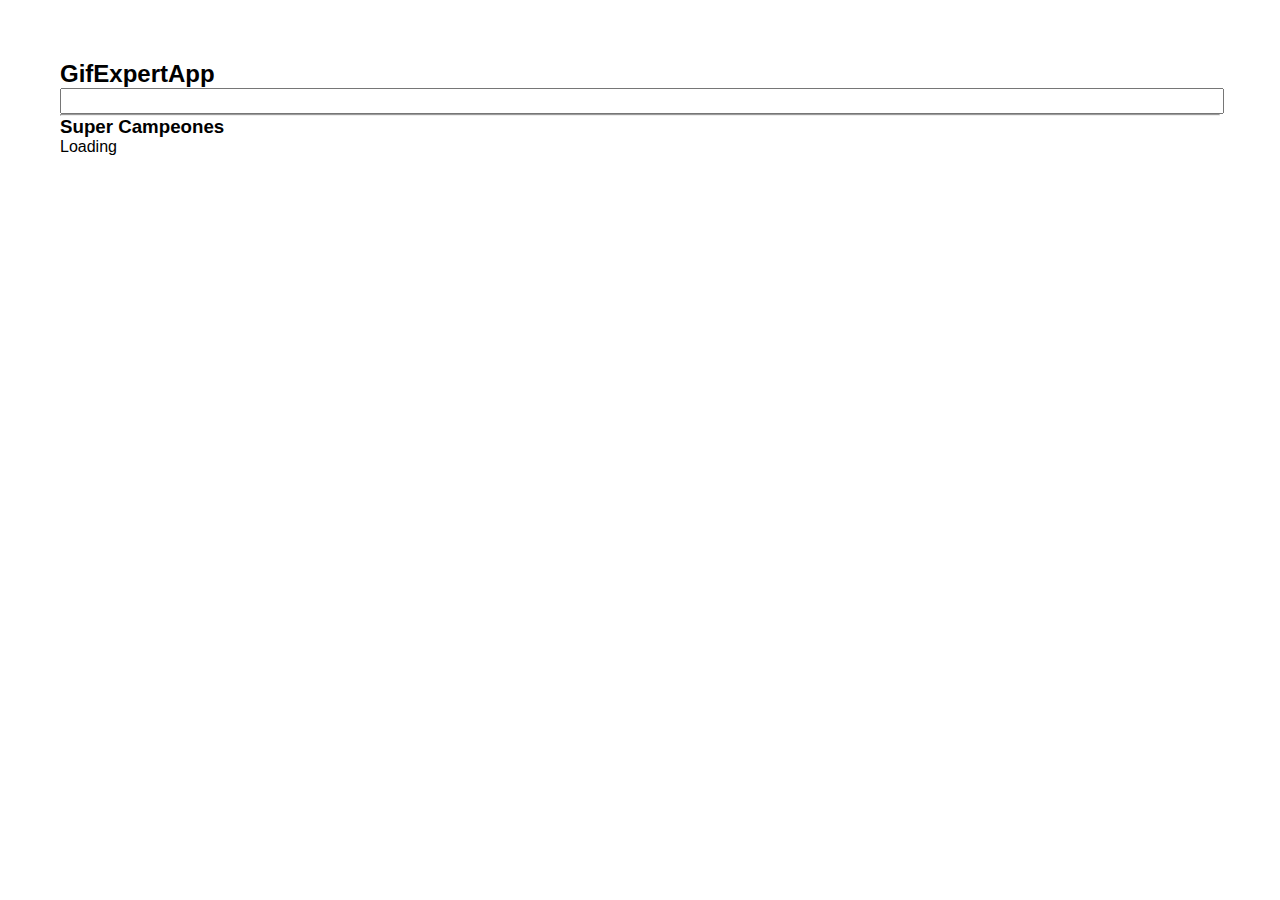
<file: docs/index.html>
<!doctype html>
<html lang="en">

<head>
    <meta charset="utf-8" />
    <link rel="icon" href="./favicon.ico" />
    <meta name="viewport" content="width=device-width,initial-scale=1" />
    <meta name="theme-color" content="#000000" />
    <meta name="description" content="Web site created using create-react-app" />
    <link rel="apple-touch-icon" href="./logo192.png" />
    <link rel="manifest" href="./manifest.json" />
    <link rel="stylesheet" href="https://cdnjs.cloudflare.com/ajax/libs/animate.css/4.0.0/animate.min.css" />
    <title>Gif App</title>
    <link href="./static/css/main.0f91aa06.chunk.css" rel="stylesheet">
</head>

<body><noscript>You need to enable JavaScript to run this app.</noscript>
    <div id="root"></div>
    <script>
        ! function(e) {
            function r(r) {
                for (var n, p, f = r[0], i = r[1], l = r[2], c = 0, s = []; c < f.length; c++) p = f[c], Object.prototype.hasOwnProperty.call(o, p) && o[p] && s.push(o[p][0]), o[p] = 0;
                for (n in i) Object.prototype.hasOwnProperty.call(i, n) && (e[n] = i[n]);
                for (a && a(r); s.length;) s.shift()();
                return u.push.apply(u, l || []), t()
            }

            function t() {
                for (var e, r = 0; r < u.length; r++) {
                    for (var t = u[r], n = !0, f = 1; f < t.length; f++) {
                        var i = t[f];
                        0 !== o[i] && (n = !1)
                    }
                    n && (u.splice(r--, 1), e = p(p.s = t[0]))
                }
                return e
            }
            var n = {},
                o = {
                    1: 0
                },
                u = [];

            function p(r) {
                if (n[r]) return n[r].exports;
                var t = n[r] = {
                    i: r,
                    l: !1,
                    exports: {}
                };
                return e[r].call(t.exports, t, t.exports, p), t.l = !0, t.exports
            }
            p.m = e, p.c = n, p.d = function(e, r, t) {
                p.o(e, r) || Object.defineProperty(e, r, {
                    enumerable: !0,
                    get: t
                })
            }, p.r = function(e) {
                "undefined" != typeof Symbol && Symbol.toStringTag && Object.defineProperty(e, Symbol.toStringTag, {
                    value: "Module"
                }), Object.defineProperty(e, "__esModule", {
                    value: !0
                })
            }, p.t = function(e, r) {
                if (1 & r && (e = p(e)), 8 & r) return e;
                if (4 & r && "object" == typeof e && e && e.__esModule) return e;
                var t = Object.create(null);
                if (p.r(t), Object.defineProperty(t, "default", {
                        enumerable: !0,
                        value: e
                    }), 2 & r && "string" != typeof e)
                    for (var n in e) p.d(t, n, function(r) {
                        return e[r]
                    }.bind(null, n));
                return t
            }, p.n = function(e) {
                var r = e && e.__esModule ? function() {
                    return e.default
                } : function() {
                    return e
                };
                return p.d(r, "a", r), r
            }, p.o = function(e, r) {
                return Object.prototype.hasOwnProperty.call(e, r)
            }, p.p = "/";
            var f = this["webpackJsonpgif-expert-app"] = this["webpackJsonpgif-expert-app"] || [],
                i = f.push.bind(f);
            f.push = r, f = f.slice();
            for (var l = 0; l < f.length; l++) r(f[l]);
            var a = i;
            t()
        }([])
    </script>
    <script src="./static/js/2.b04e268c.chunk.js"></script>
    <script src="./static/js/main.b35345cb.chunk.js"></script>
</body>

</html>
</file>
<file: docs/static/css/main.0f91aa06.chunk.css>
*{padding:0;margin:0;font-family:Arial,Helvetica,sans-serif}body{padding:60px}input{width:100%;font-size:1.2rem;color:grey}.card-grid{display:flex;flex-direction:row;flex-wrap:wrap}.card{align-content:center;border:1px solid grey;border-radius:6px;margin-bottom:10px;margin-right:10px;overflow:hidden}.card p{padding:5px;text-align:center}.card img{max-width:170px}
/*# sourceMappingURL=main.0f91aa06.chunk.css.map */
</file>
